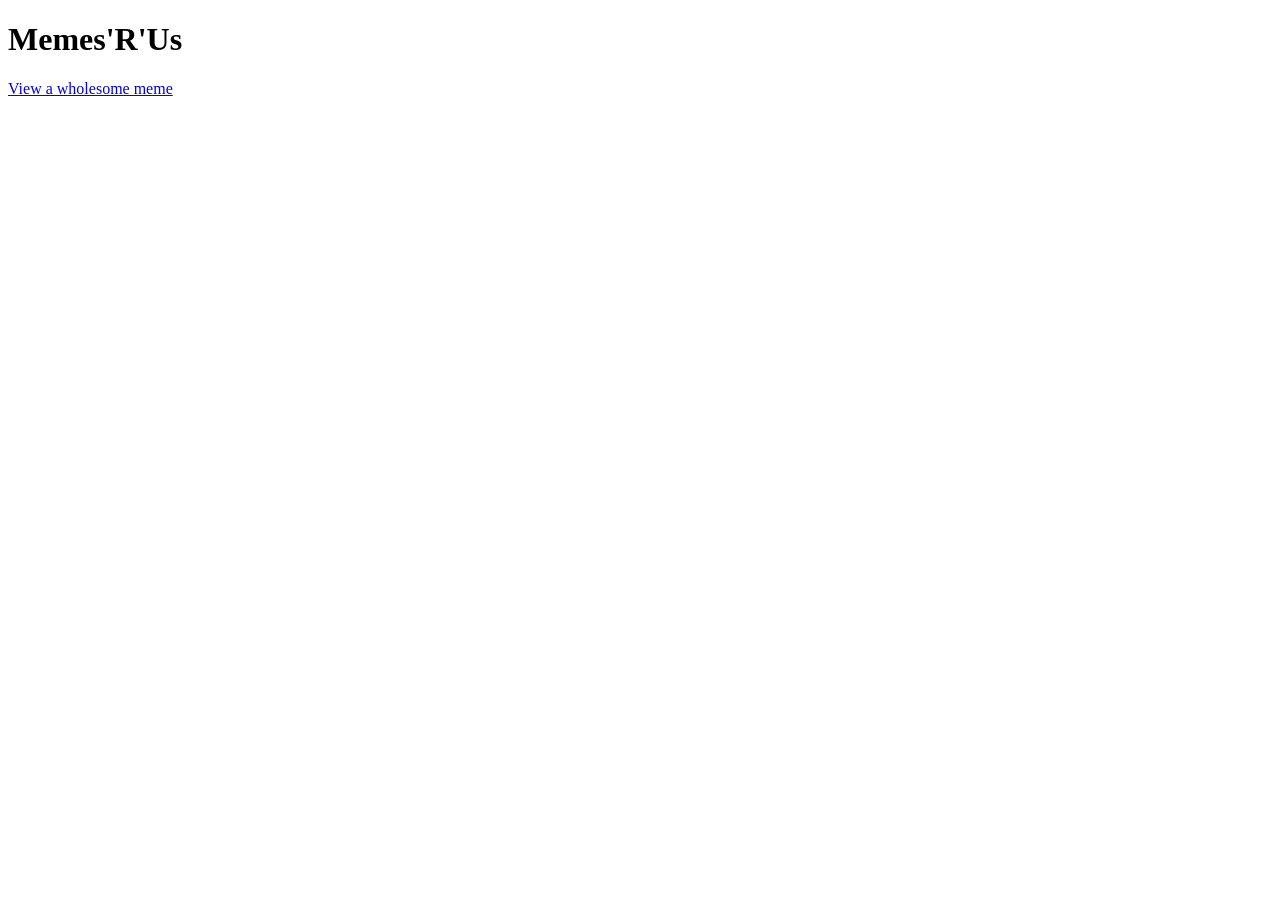
<file: Lab 12/templates/index.html>
<!DOCTYPE html>
<html lang="en">
<head>
    <title>Memes'R'Us</title>
    <meta charset="UTF-8" name="viewport" content="width=device-width, initial-scale=0.8">
    <meta http-equiv="refresh" content="10; url=http://127.0.0.1:5000">
</head>
<body>
    <h1>Memes'R'Us</h1>
    <p><a href="{{ url_for('memes') }}">View a wholesome meme</a></p>
</body>
</html>
</file>
